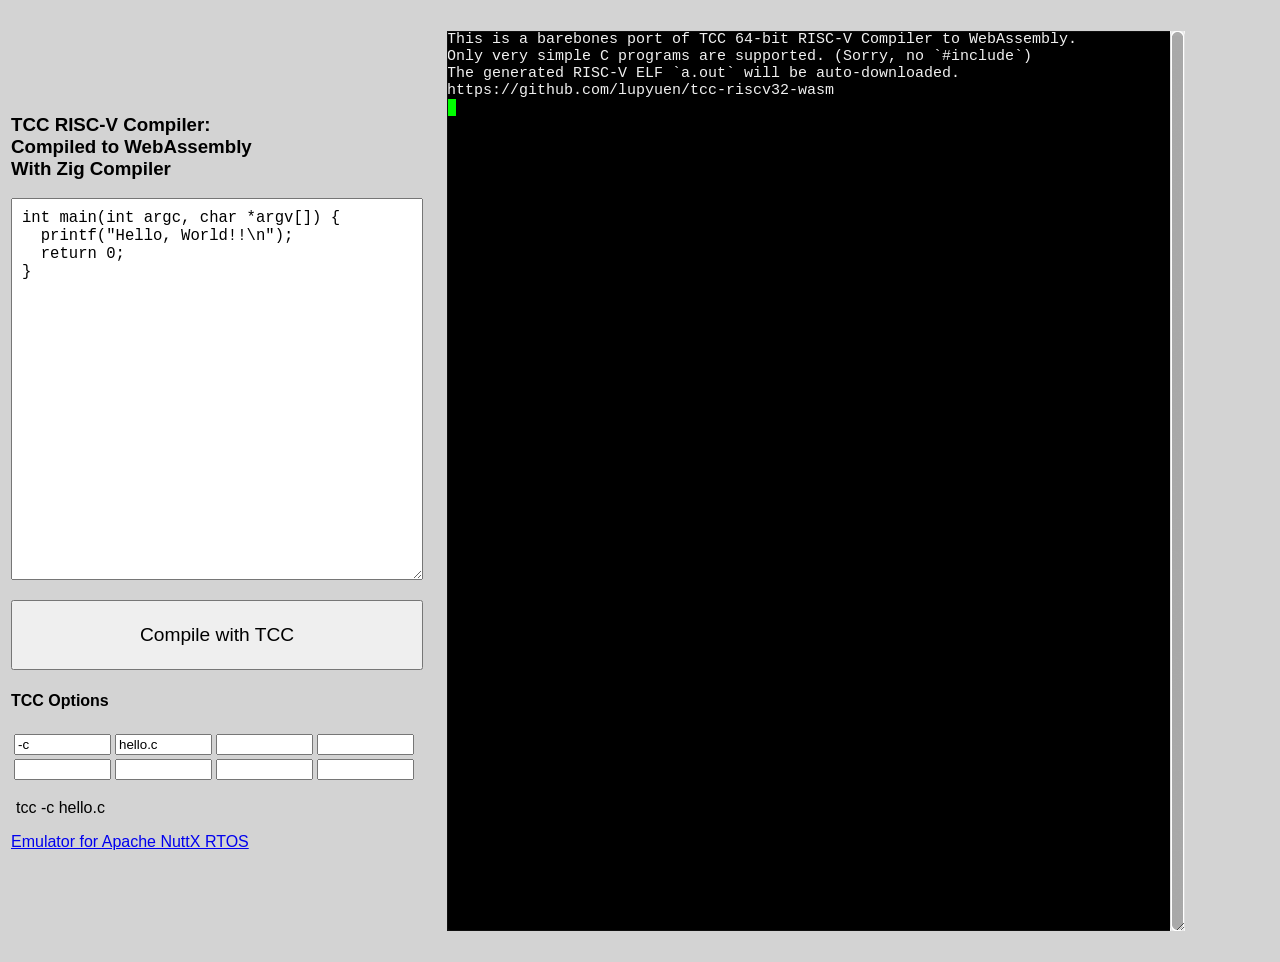
<file: docs/index.html>
<!doctype html>
<html style="font-family: sans-serif">
  <head>
    <title>TCC RISC-V Compiler: Compiled to WebAssembly with Zig Compiler</title>
    <link href="style.css" type="text/css" rel="stylesheet"/>
  </head>
  <body style="background-color: lightgrey;">
    <table>
      <tr>
        <td>
          <p>
            <h3>TCC RISC-V Compiler: <br>Compiled to WebAssembly <br>With Zig Compiler</h3>

            <!-- Code Box for C Program -->
            <textarea id="code" cols="40" rows="20" style="font-size: larger; padding: 10px">
int main(int argc, char *argv[]) {
  printf("Hello, World!!\n");
  return 0;
}
            </textarea>              
          </p>

          <p>
            <!-- Compile Button -->
            <button id="compile" type="button" style="font-size: larger; width: 100%; height: 70px" onclick="bootstrap()">Compile with TCC</button>
          </p>

          <p>
            <h4>TCC Options</h4>

            <!-- Compiler Options -->
            <table>
              <tr>
                <td><input type="text" id="option0" size="10" onkeyup="read_options()" value="-c" /></td>
                <td><input type="text" id="option1" size="10" onkeyup="read_options()" value="hello.c" /></td>
                <td><input type="text" id="option2" size="10" onkeyup="read_options()" /></td>
                <td><input type="text" id="option3" size="10" onkeyup="read_options()" /></td>
              </tr>
              <tr>
                <td><input type="text" id="option4" size="10" onkeyup="read_options()" /></td>
                <td><input type="text" id="option5" size="10" onkeyup="read_options()" /></td>
                <td><input type="text" id="option6" size="10" onkeyup="read_options()" /></td>
                <td><input type="text" id="option7" size="10" onkeyup="read_options()" /></td>
              </tr>
            </table>
          </p>
          <p>
            <label id="options"></label>
          </p>
          <p>
            <a target="_blank" href="https://lupyuen.github.io/nuttx-tinyemu/tcc/">Emulator for Apache NuttX RTOS</a>
          </p>
        </td>
        <td>
          <div id="term_wrap">
            <div id="term_container">
            </div>
            <div id="term_bar">
            </div>
          </div>      
        </td>
      </tr>
    </table>
  </body>
  <script type="text/javascript" src="term.js"></script>
  <script type="text/javascript" src="tcc.js"></script>
</html>
</file>
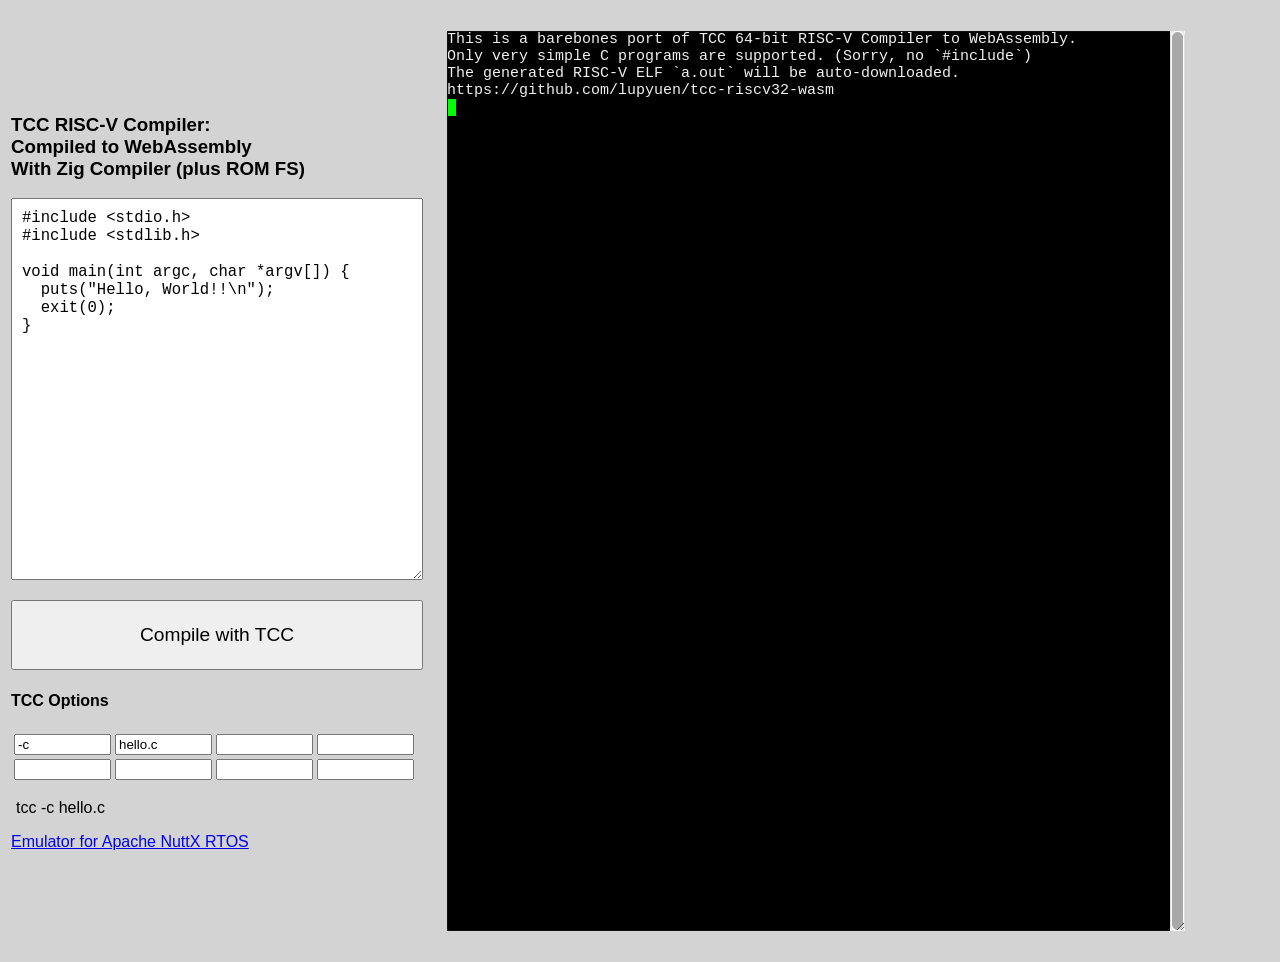
<file: docs/romfs/index.html>
<!doctype html>
<html style="font-family: sans-serif">
  <head>
    <title>TCC RISC-V Compiler: Compiled to WebAssembly with Zig Compiler</title>
    <link href="style.css" type="text/css" rel="stylesheet"/>
  </head>
  <body style="background-color: lightgrey;">
    <table>
      <tr>
        <td>
          <p>
            <h3>TCC RISC-V Compiler: <br>Compiled to WebAssembly <br>With Zig Compiler (plus ROM FS)</h3>

            <!-- Code Box for C Program -->
            <textarea id="code" cols="40" rows="20" style="font-size: larger; padding: 10px">
#include <stdio.h>
#include <stdlib.h>

void main(int argc, char *argv[]) {
  puts("Hello, World!!\n");
  exit(0);
}
            </textarea>
          </p>

          <p>
            <!-- Compile Button -->
            <button id="compile" type="button" style="font-size: larger; width: 100%; height: 70px" onclick="bootstrap()">Compile with TCC</button>
          </p>

          <p>
            <h4>TCC Options</h4>

            <!-- Compiler Options -->
            <table>
              <tr>
                <td><input type="text" id="option0" size="10" onkeyup="read_options()" value="-c" /></td>
                <td><input type="text" id="option1" size="10" onkeyup="read_options()" value="hello.c" /></td>
                <td><input type="text" id="option2" size="10" onkeyup="read_options()" /></td>
                <td><input type="text" id="option3" size="10" onkeyup="read_options()" /></td>
              </tr>
              <tr>
                <td><input type="text" id="option4" size="10" onkeyup="read_options()" /></td>
                <td><input type="text" id="option5" size="10" onkeyup="read_options()" /></td>
                <td><input type="text" id="option6" size="10" onkeyup="read_options()" /></td>
                <td><input type="text" id="option7" size="10" onkeyup="read_options()" /></td>
              </tr>
            </table>
          </p>
          <p>
            <label id="options"></label>
          </p>
          <p>
            <a target="_blank" href="https://lupyuen.github.io/nuttx-tinyemu/tcc/">Emulator for Apache NuttX RTOS</a>
          </p>
        </td>
        <td>
          <div id="term_wrap">
            <div id="term_container">
            </div>
            <div id="term_bar">
            </div>
          </div>      
        </td>
      </tr>
    </table>
  </body>
  <script type="text/javascript" src="term.js"></script>
  <script type="text/javascript" src="tcc.js"></script>
</html>
</file>
<file: docs/style.css>
#os_table {
    border: 1px solid;
    border-collapse: collapse;
    margin: 20px;
}

#os_table td,#os_table th, #os_table tr {
    border: 1px solid;
    padding: 6px;
}

.os_comment {
    font-size: 12px;
}

#copyright {
    font-size: 10px;
}

/* for the terminal */
#term_wrap {
    margin: 20px;
    resize: both;
    overflow: hidden;
}

.term {
    font-family: monospace,courier,fixed,swiss,sans-serif;
    font-weight: normal;
    font-variant-ligatures: none;
    color: #f0f0f0;
    background: #000000;
    line-height: normal;
    overflow: hidden;
    white-space: nowrap;
}

.term_content a {
    color: inherit;
    text-decoration: none;
}

.term_content a:hover {
    color: inherit;
    text-decoration: underline;
}

.term_cursor {
    color: #000000;
    background: #00ff00;
}

.term_char_size {
    display: inline-block;
    visibility: hidden;
    position: absolute;
    top: 0px;
    left: -1000px;
    padding: 0px;
}

.term_textarea {
    position: absolute;
    top: 0px;
    left: 0px;
    width: 0px;
    height: 0px;
    padding: 0px;
    border: 0px;
    margin: 0px;
    opacity: 0;
    resize: none;
}

.term_scrollbar { background: transparent url(images/bg-scrollbar-track-y.png) no-repeat 0 0; position: relative; background-position: 0 0; float: right; height: 100%; }
.term_track { background: transparent url(images/bg-scrollbar-trackend-y.png) no-repeat 0 100%; height: 100%; width:13px; position: relative; padding: 0 1px; }
.term_thumb { background: transparent url(images/bg-scrollbar-thumb-y.png) no-repeat 50% 100%; height: 20px; width: 25px; cursor: pointer; overflow: hidden; position: absolute; top: 0; left: -5px; }
.term_thumb .term_end { background: transparent url(images/bg-scrollbar-thumb-y.png) no-repeat 50% 0; overflow: hidden; height: 5px; width: 25px; }
.noSelect { user-select: none; -o-user-select: none; -moz-user-select: none; -khtml-user-select: none; -webkit-user-select: none; }

#keyboard-icon {
    margin-left: 5px
    margin-right: 5px;
}

/* file import */
#files {
    visibility: hidden;
    width:1px;
    height:1px;
    padding: 0px;
    margin: 0px;
    border: 0px;
}

label {
    cursor: pointer;
    margin-left: 5px;
    margin-right: 5px;
}

#net_progress {
    visibility: hidden;
    width: 80px;
}
</file>
<file: docs/romfs/style.css>
#os_table {
    border: 1px solid;
    border-collapse: collapse;
    margin: 20px;
}

#os_table td,#os_table th, #os_table tr {
    border: 1px solid;
    padding: 6px;
}

.os_comment {
    font-size: 12px;
}

#copyright {
    font-size: 10px;
}

/* for the terminal */
#term_wrap {
    margin: 20px;
    resize: both;
    overflow: hidden;
}

.term {
    font-family: monospace,courier,fixed,swiss,sans-serif;
    font-weight: normal;
    font-variant-ligatures: none;
    color: #f0f0f0;
    background: #000000;
    line-height: normal;
    overflow: hidden;
    white-space: nowrap;
}

.term_content a {
    color: inherit;
    text-decoration: none;
}

.term_content a:hover {
    color: inherit;
    text-decoration: underline;
}

.term_cursor {
    color: #000000;
    background: #00ff00;
}

.term_char_size {
    display: inline-block;
    visibility: hidden;
    position: absolute;
    top: 0px;
    left: -1000px;
    padding: 0px;
}

.term_textarea {
    position: absolute;
    top: 0px;
    left: 0px;
    width: 0px;
    height: 0px;
    padding: 0px;
    border: 0px;
    margin: 0px;
    opacity: 0;
    resize: none;
}

.term_scrollbar { background: transparent url(images/bg-scrollbar-track-y.png) no-repeat 0 0; position: relative; background-position: 0 0; float: right; height: 100%; }
.term_track { background: transparent url(images/bg-scrollbar-trackend-y.png) no-repeat 0 100%; height: 100%; width:13px; position: relative; padding: 0 1px; }
.term_thumb { background: transparent url(images/bg-scrollbar-thumb-y.png) no-repeat 50% 100%; height: 20px; width: 25px; cursor: pointer; overflow: hidden; position: absolute; top: 0; left: -5px; }
.term_thumb .term_end { background: transparent url(images/bg-scrollbar-thumb-y.png) no-repeat 50% 0; overflow: hidden; height: 5px; width: 25px; }
.noSelect { user-select: none; -o-user-select: none; -moz-user-select: none; -khtml-user-select: none; -webkit-user-select: none; }

#keyboard-icon {
    margin-left: 5px
    margin-right: 5px;
}

/* file import */
#files {
    visibility: hidden;
    width:1px;
    height:1px;
    padding: 0px;
    margin: 0px;
    border: 0px;
}

label {
    cursor: pointer;
    margin-left: 5px;
    margin-right: 5px;
}

#net_progress {
    visibility: hidden;
    width: 80px;
}
</file>
